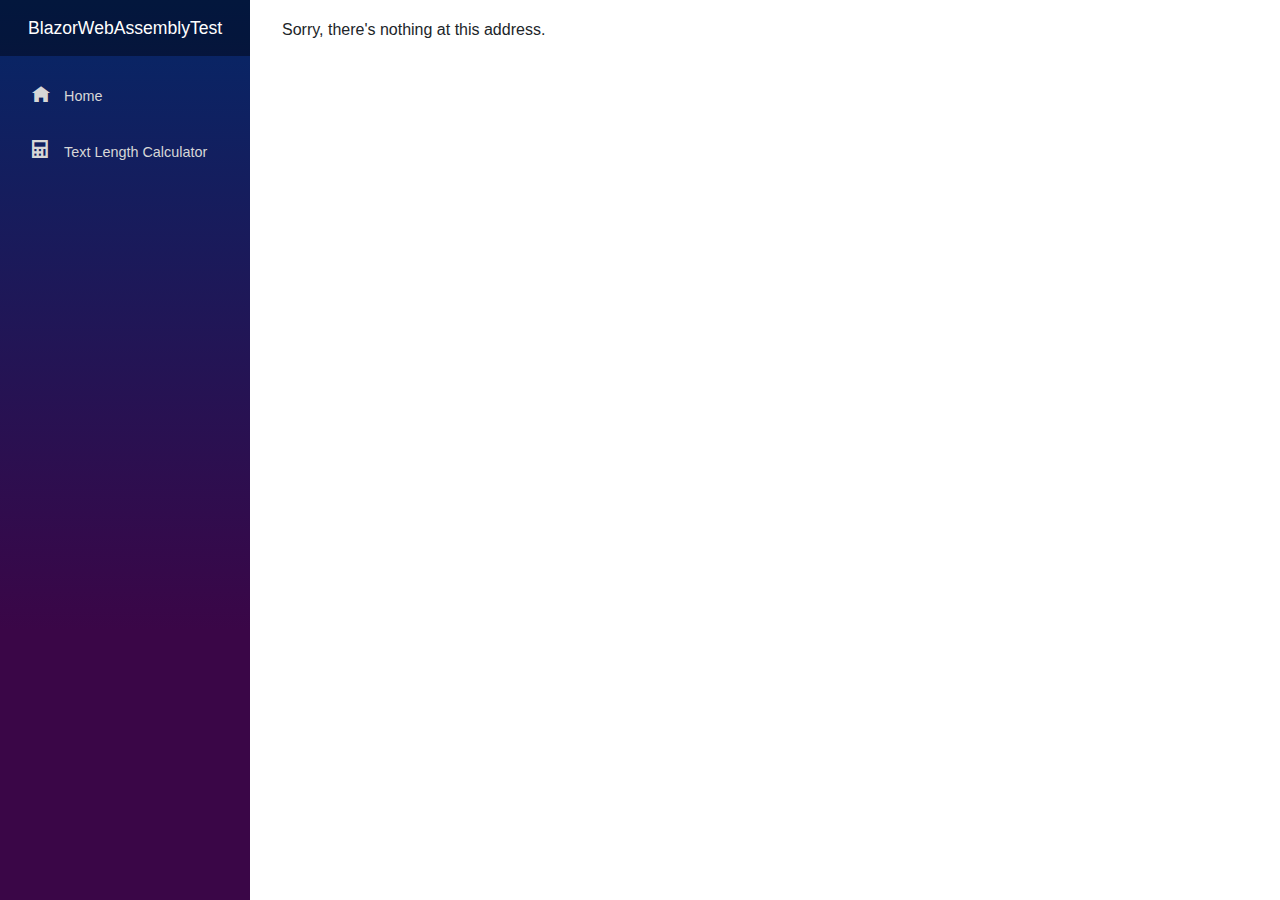
<file: BlazorWebAssemblyTest/wwwroot/index.html>
<!DOCTYPE html>
<html lang="en">

<head>
    <meta charset="utf-8" />
    <meta name="viewport" content="width=device-width, initial-scale=1.0, maximum-scale=1.0, user-scalable=no" />
    <title>BlazorWebAssemblyTest</title>
    <base href="/" />
    <link href="css/bootstrap/bootstrap.min.css" rel="stylesheet" />
    <link href="css/app.css" rel="stylesheet" />
    <link href="BlazorWebAssemblyTest.styles.css" rel="stylesheet" />
</head>

<body>
    <div id="app">Loading...</div>

    <div id="blazor-error-ui">
        An unhandled error has occurred.
        <a href="" class="reload">Reload</a>
        <a class="dismiss">🗙</a>
    </div>
    <script src="_framework/blazor.webassembly.js"></script>
</body>

</html>
</file>
<file: BlazorWebAssemblyTest/wwwroot/css/app.css>
﻿@import url('open-iconic/font/css/open-iconic-bootstrap.min.css');

html, body {
    font-family: 'Helvetica Neue', Helvetica, Arial, sans-serif;
}

h1:focus {
    outline: none;
}

a, .btn-link {
    color: #0071c1;
}

.btn-primary {
    color: #fff;
    background-color: #1b6ec2;
    border-color: #1861ac;
}

.content {
    padding-top: 1.1rem;
}

.valid.modified:not([type=checkbox]) {
    outline: 1px solid #26b050;
}

.invalid {
    outline: 1px solid red;
}

.validation-message {
    color: red;
}

#blazor-error-ui {
    background: lightyellow;
    bottom: 0;
    box-shadow: 0 -1px 2px rgba(0, 0, 0, 0.2);
    display: none;
    left: 0;
    padding: 0.6rem 1.25rem 0.7rem 1.25rem;
    position: fixed;
    width: 100%;
    z-index: 1000;
}

    #blazor-error-ui .dismiss {
        cursor: pointer;
        position: absolute;
        right: 0.75rem;
        top: 0.5rem;
    }

.blazor-error-boundary {
    background: url([data-uri]) no-repeat 1rem/1.8rem, #b32121;
    padding: 1rem 1rem 1rem 3.7rem;
    color: white;
}

    .blazor-error-boundary::after {
        content: "An error has occurred."
    }
</file>
